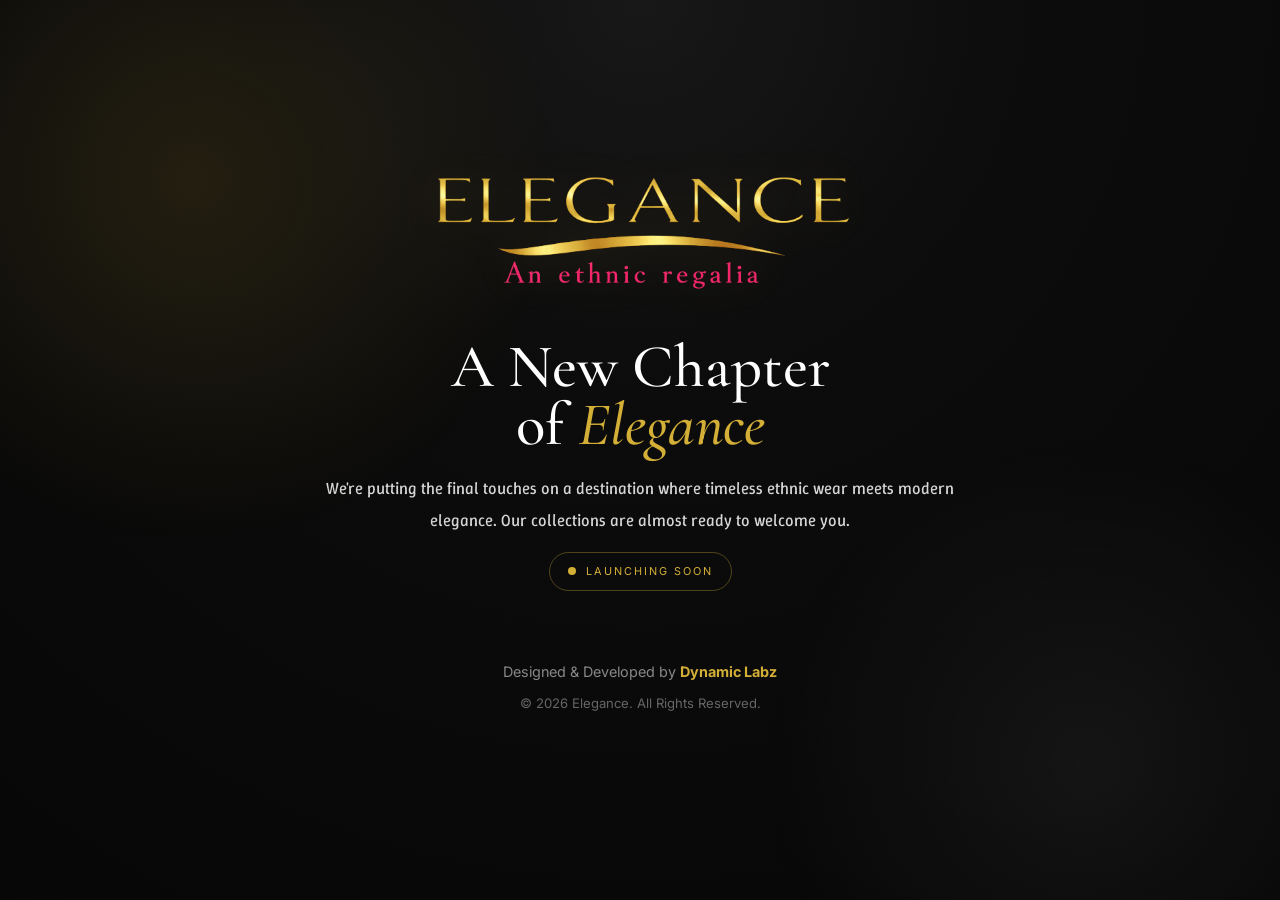
<file: comming-soon/index.html>
<!DOCTYPE html>
<html lang="en">

<head>
    <meta charset="UTF-8">
    <meta name="viewport" content="width=device-width, initial-scale=1">

    <title>Elegance | Coming Soon</title>

    <link href="https://cdn.jsdelivr.net/npm/bootstrap@5.3.7/dist/css/bootstrap.min.css" rel="stylesheet">

    <link href="https://fonts.googleapis.com/css2?family=Cormorant+Garamond:wght@400;500;600&family=Inter:wght@300;400;500&display=swap" rel="stylesheet">
    <link rel="preconnect" href="https://fonts.googleapis.com">
    <link rel="preconnect" href="https://fonts.gstatic.com" crossorigin>
    <link href="https://fonts.googleapis.com/css2?family=Life+Savers:wght@400;700;800&family=Poppins:ital,wght@0,100;0,200;0,300;0,400;0,500;0,600;0,700;0,800;0,900;1,100;1,200;1,300;1,400;1,500;1,600;1,700;1,800;1,900&family=Raleway:ital,wght@0,100..900;1,100..900&family=Winky+Rough:ital,wght@0,300..900;1,300..900&display=swap" rel="stylesheet">
    <!-- Primary Meta Tags -->
    <title>Elegance | Timeless Women's Ethnic Wear</title>
    <meta name="title" content="Elegance | Timeless Women's Ethnic Wear">
    <meta name="description" content="Elegance brings together timeless ethnic wear crafted for the modern woman. Discover beautifully curated collections of sarees, suits, kurtis, gowns, and festive wear. Launching soon.">
    <meta name="keywords" content="Elegance, women's ethnic wear, ethnic fashion, sarees, kurtis, salwar suits, gowns, festive wear, designer ethnic wear, ladies garments, women's clothing">
    <meta name="author" content="Elegance">
    <meta name="viewport" content="width=device-width, initial-scale=1.0">
    <meta name="robots" content="index, follow">

    <!-- Favicon -->
    <link rel="icon" type="image/png" href="elegance-logo-gold-dash.png">

    <!-- Canonical -->
    <link rel="canonical" href="https://www.elegance.com">

    <!-- Open Graph -->
    <meta property="og:type" content="website">
    <meta property="og:site_name" content="Elegance">
    <meta property="og:title" content="Elegance | Timeless Women's Ethnic Wear">
    <meta property="og:description" content="A new destination for timeless ethnic fashion. Explore elegant sarees, kurtis, suits, gowns, and festive wear crafted for every occasion. Launching soon.">
    <meta property="og:url" content="https://www.elegance.com">
    <meta property="og:image" content="https://www.elegance.com/elegance-logo-gold-dash.png">
    <meta property="og:image:alt" content="Elegance Logo">

    <!-- Twitter Card -->
    <meta name="twitter:card" content="summary_large_image">
    <meta name="twitter:title" content="Elegance | Timeless Women's Ethnic Wear">
    <meta name="twitter:description" content="Discover timeless ethnic wear designed for the modern woman. Elegance is launching soon with premium collections for every occasion.">
    <meta name="twitter:image" content="https://www.elegance.com/elegance-logo-gold-dash.png">
    <meta name="twitter:url" content="https://www.elegance.com">

    <!-- Theme Color -->
    <meta name="theme-color" content="#070707">

    <style>
        :root{
            --gold:#d4af37;
            --bg:#070707;
            --text:#d7d7d7;
        }

        body{
            margin:0;
            background:
                radial-gradient(circle at top,#181818 0%,#0c0c0c 35%,#070707 100%);
            color:#fff;
            font-family:Inter,sans-serif;
            min-height:100vh;
            display:flex;
            align-items:center;
            overflow-x:hidden;
            position:relative;
        }

        body::before{
            content:"";
            position:fixed;
            inset:0;
            background:
            radial-gradient(circle at 15% 20%,rgba(212,175,55,.12),transparent 28%),
            radial-gradient(circle at 85% 85%,rgba(255,255,255,.05),transparent 25%);
            pointer-events:none;
        }

        .hero{
            width:100%;
            position:relative;
            z-index:2;
        }

        .badge-launch{
            display:inline-flex;
            align-items:center;
            gap:10px;
            border:1px solid rgba(212,175,55,.35);
            padding:10px 18px;
            border-radius:50px;
            color:var(--gold);
            letter-spacing:2px;
            font-size:.68rem;
            text-transform:uppercase;
            margin-top: 15px;
            /* margin-bottom:35px; */
        }

        .badge-launch span{
            width:8px;
            height:8px;
            background:var(--gold);
            border-radius:50%;
        }

        .logo{
            max-width:520px;
            width:100%;
            margin-bottom:40px;
            filter:drop-shadow(0 0 18px rgba(212,175,55,.15));
        }

        h1{
            font-family:"Cormorant Garamond",serif;
            font-size:clamp(2.25rem,5.5vw,3.8rem);
            line-height:.95;
            font-weight:500;
            margin-bottom:20px;
        }

        .gold{
            color:var(--gold);
            font-style:italic;
        }

        p{
            color:var(--text);
            max-width:650px;
            margin:auto;
            line-height:1.9;
            font-size:1.05rem;
            font-family: "Winky Rough", sans-serif;
        }

        .btn-luxury{
            display:inline-flex;
            align-items:center;
            gap:16px;
            margin-top:45px;
            padding:16px 28px;
            background:#fff;
            color:#111;
            border-radius:60px;
            text-decoration:none;
            font-weight:500;
            transition:.35s;
        }

        
        .winky-rough {
            font-family: "Winky Rough", sans-serif;
            font-optical-sizing: auto;        
            font-style: normal;
        }

        .btn-luxury i{
            width:40px;
            height:40px;
            border-radius:50%;
            background:#111;
            color:#fff;
            display:flex;
            justify-content:center;
            align-items:center;
            transition:.35s;
            font-style:normal;
        }

        .btn-luxury:hover{
            transform:translateY(-5px);
            box-shadow:0 15px 40px rgba(212,175,55,.18);
        }

        .btn-luxury:hover i{
            background:var(--gold);
            color:#000;
        }

        .footer{
            margin-top:70px;
            color:#888;
            font-size:.9rem;
        }

        .footer a{
            color:var(--gold);
            text-decoration:none;
        }

        .copyright{
            margin-top:12px;
            color:#666;
            font-size:.82rem;
        }

        @media(max-width:768px){

            .hero{
                padding:60px 20px;
            }

            .logo{
                /* max-width:260px; */
                margin-bottom:30px;
            }

            p{
                font-size:.85rem;
            }

            .btn-luxury{
                width:100%;
                justify-content:center;
            }

        }
    </style>

</head>

<body>

<section class="hero">
    <div class="container text-center">
        <img src="elegance-logo-gold-dash.png" class="logo" alt="Elegance">

        <h1>
            A New Chapter<br>
            of <span class="gold">Elegance</span>
        </h1>

        <p>
            We're putting the final touches on a destination where timeless ethnic wear meets modern elegance.
            Our collections are almost ready to welcome you.
        </p>

        <div class="badge-launch">
            <span></span>
            Launching Soon
        </div>


        <!-- <a href="#" class="btn-luxury">
            Coming Soon
            <i>→</i>
        </a> -->

        <div class="footer mb-4">
            Designed & Developed by
            <a href="https://dynamiclabz.net" target="_blank"><b>Dynamic Labz</b></a>

            <div class="copyright">
                © 2026 Elegance. All Rights Reserved.
            </div>
        </div>

    </div>
</section>

</body>
</html>
</file>
